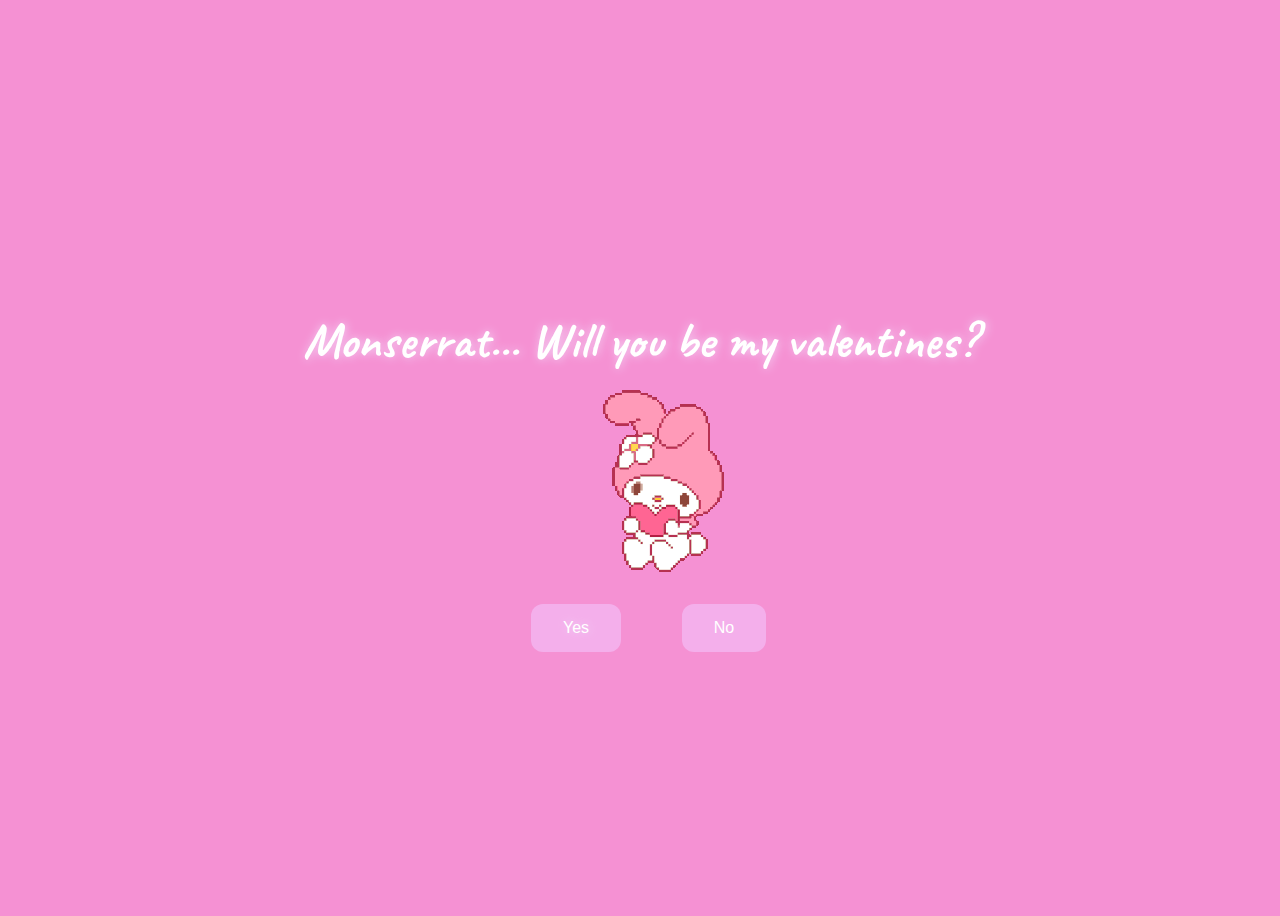
<file: index.html>
<!DOCTYPE html>
<html lang="en">
    <head>
        <link rel="stylesheet" href="style.css">
        <link rel="preconnect" href="https://fonts.googleapis.com">
        <link rel="preconnect" href="https://fonts.gstatic.com" crossorigin>
        <link href="https://fonts.googleapis.com/css2?family=Caveat:wght@600&display=swap" rel="stylesheet">
    </head> 
    <body>
        <div class="container">
            <div >
                <h1 class = "header_text">Monserrat... Will you be my valentines?</h1>
            </div>
            <div class="gif_container">
                <img src="my-melody.gif" alt="Cute animated illustration">
            </div>
            <br>
            <br>
            <div class = "buttons">
                <button class="btn" id = "yesButton" onclick="nextPage()">Yes</button>
                <button class="btn" id="noButton" onmouseover="moveButton()">No</button>
                <script>
                    function nextPage() {
                        window.location.href = "yes.html";
                    }
                    
                    function moveButton() {
                        var x = Math.random() * (window.innerWidth - document.getElementById('noButton').offsetWidth);
                        var y = Math.random() * (window.innerHeight - document.getElementById('noButton').offsetHeight);
                        document.getElementById('noButton').style.left = `${x}px`;
                        document.getElementById('noButton').style.top = `${y}px`;
                    }
                </script> 
            </div>
        </div>
       
    </body> 
</html>
</file>
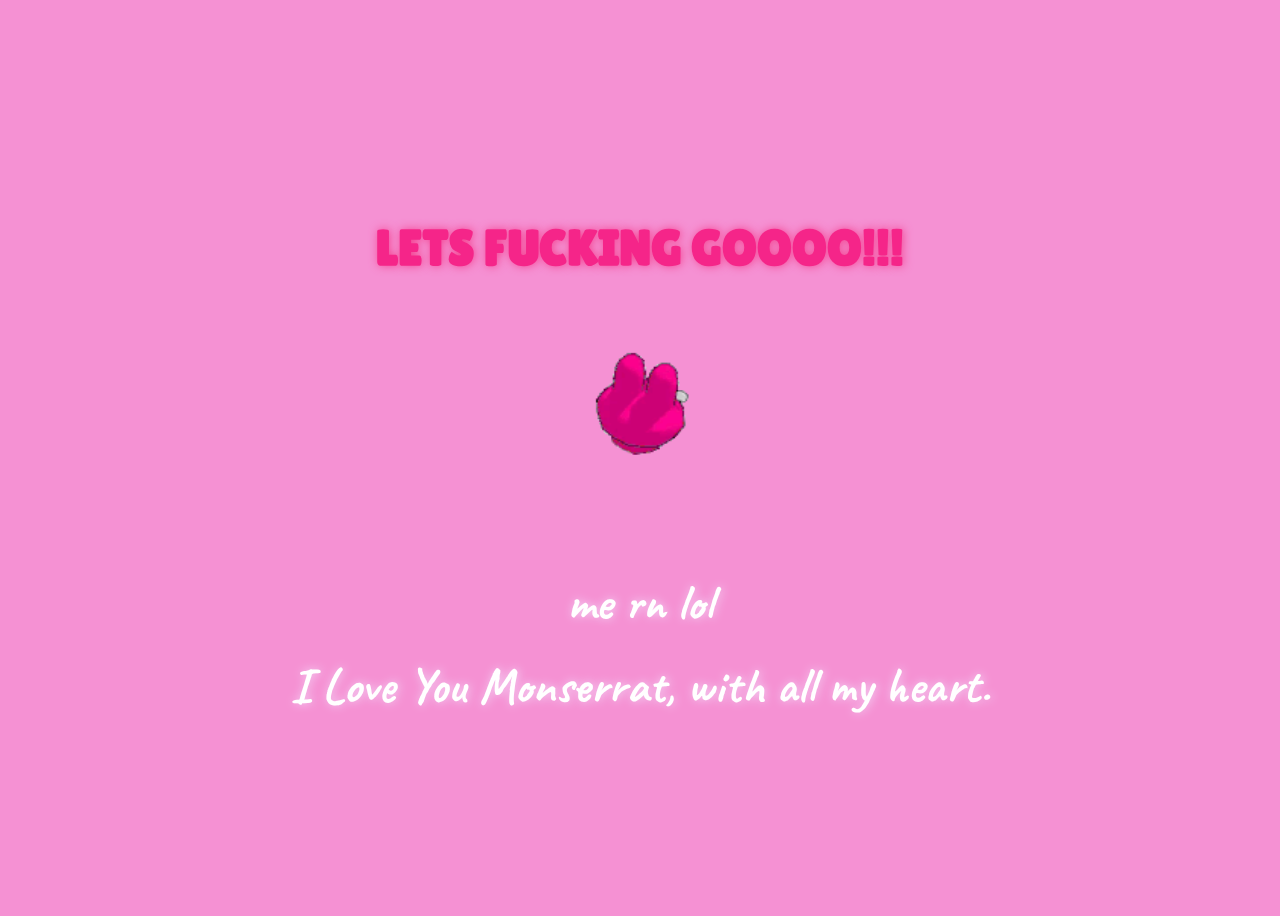
<file: yes.html>
<!DOCTYPE html>
<html lang="en">
    <head>
        <link rel="stylesheet" href="yes.css">
        <link rel="preconnect" href="https://fonts.googleapis.com">
        <link rel="preconnect" href="https://fonts.gstatic.com" crossorigin>
        <link href="https://fonts.googleapis.com/css2?family=Caveat:wght@600&display=swap" rel="stylesheet">
        <link href="https://fonts.googleapis.com/css2?family=Caveat:wght@600&family=Lilita+One&family=Permanent+Marker&display=swap" rel="stylesheet">
    </head> 
    <body>
        <div class="container">
            <div >
                <h1 class = "header_text">LETS FUCKING GOOOO!!!</h1>
            </div>
            <div class="gif_container">
                <img src="dancingmelody.gif" alt="Cute animated illustration" width="300px" height="275px">
            </div>
            <p class = "text">me rn lol</p>
            <p class = "text">I Love You Monserrat, with all my heart.  </p>
           
        </div>
       
       
    </body> 
</html>
</file>
<file: style.css>
body {
    display: flex;
    justify-content: center;
    align-items: center;
    height: 100vh;
    background-color: #F591D3;
}

/* Position the "No" button absolutely within body */
#noButton {
    position: absolute;
    margin-left: 150px;
    transition: 0.5s;
    /* Smooth movement */
}

#yesButton {
    position: absolute;
    margin-right: 150px;
    text-shadow: #F3D3F5 1px 0 10px;
    /* Smooth movement */
}

.header_text {
    font-family: 'Caveat', cursive;
    font-size: 50px;
    font-weight: bold;
    color: white;
    text-align: center;
    margin-top: 20px;
    margin-bottom: 0px;
    text-shadow: #F3D3F5 1px 0 10px;
}

.buttons {
    display: flex;
    flex-direction: row;
    justify-content: center;
    align-items: center;
    margin-top: 20px;
    margin-left: 20px;
    /* optional: adds some space between the buttons */
}

.btn {
    background-color:#F4AFEB;
    color: white;
    padding: 15px 32px;
    text-align: center;
    display: inline-block;
    font-size: 16px;
    margin: 4px 2px;
    cursor: pointer;
    border: none;
    border-radius: 12px;
    transition: background-color 0.3s ease;
}

.btn:hover {
    background-color:#F52589;
}

.gif_container {
    display: flex;
    justify-content: center;
    align-items: center;
    
}
</file>
<file: yes.css>
body {
    display: flex;
    justify-content: center;
    align-items: center;
    height: 100vh;
    background-color: #F591D3;
}

/* Position the "No" button absolutely within body */
#noButton {
    position: absolute;
    margin-left: 150px;
    transition: 0.5s;
    /* Smooth movement */
}

#yesButton {
    position: absolute;
    margin-right: 150px;
    /* Smooth movement */
}

.header_text {
    font-family: 'Lilita One', sans-serif;
    font-size: 50px;
    font-weight: bold;
    color: #F52589;
    text-align: center;
    margin-top: 20px;
    margin-bottom: 0px;
    text-shadow:#F44593 1px 0 10px;
}

.text {
    font-family:'Caveat', cursive;
    font-size: 50px;
    font-weight: bold;
    color: white;
    text-align: center;
    margin-top: 20px;
    margin-bottom: 0px;
    text-shadow: #F3D3F5 1px 0 10px;
}

.buttons {
    display: flex;
    flex-direction: row;
    justify-content: center;
    align-items: center;
    margin-top: 20px;
    margin-left: 20px;
    /* optional: adds some space between the buttons */
}

.btn {
    background-color: #F4AFEB;
    color: white;
    padding: 15px 32px;
    text-align: center;
    display: inline-block;
    font-size: 16px;
    margin: 4px 2px;
    cursor: pointer;
    border: none;
    border-radius: 12px;
    transition: background-color 0.3s ease;
}

.btn:hover {
    background-color:#F52589;
}

.gif_container {
    display: flex;
    justify-content: center;
    align-items: center;
}
</file>
